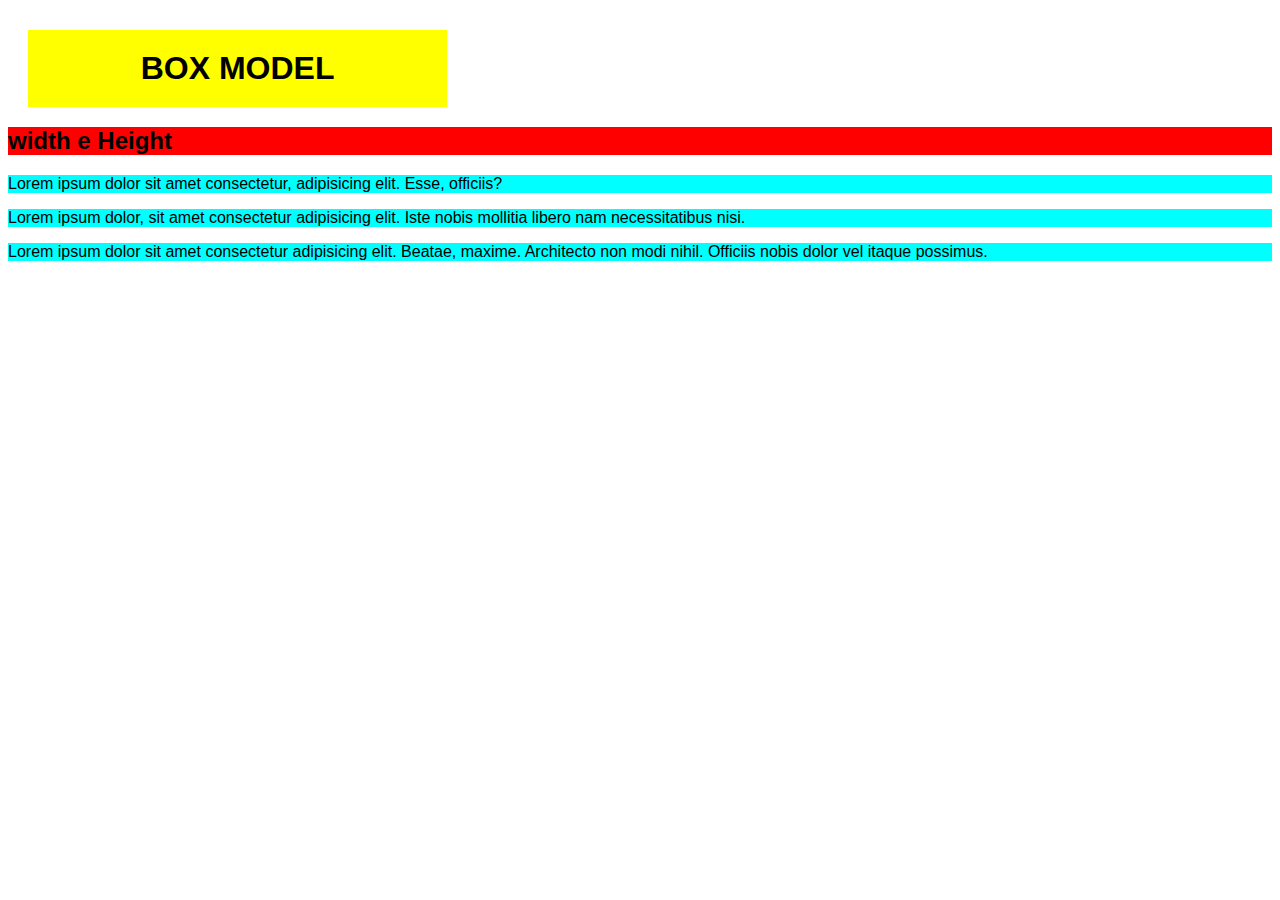
<file: boxModel.html>
<!DOCTYPE html>
<html lang="pt-BR">
<head>
    <meta charset="UTF-8">
    <meta http-equiv="X-UA-Compatible" content="IE=edge">
    <meta name="viewport" content="width=device-width, initial-scale=1.0">
    <title>Box Model</title>

    <style>
        body{
            font-family: 'Lucida Sans', 'Lucida Sans Regular', 'Lucida Grande', 'Lucida Sans Unicode', Geneva, Verdana, sans-serif;
        }

        h1{
            background-color: yellow;
            width: 30%;
            padding: 20px;
            margin: 30px 0px 0 20px;
            text-align: center;
        }
        
        h2{
            background-color: red;
            border: 50%;
        }

        p{
            background-color: cyan;
        }
    </style>

</head>
<body>

    <h1>BOX MODEL</h1>

    <h2>width e Height</h2>

    <p class="lorem10">
        Lorem ipsum dolor sit amet consectetur, adipisicing elit. Esse, officiis?
    </p>

    <p class="lorem15">
        Lorem ipsum dolor, sit amet consectetur adipisicing elit. Iste nobis mollitia libero nam necessitatibus nisi.
    </p>

    <p class="lorem20">
        Lorem ipsum dolor sit amet consectetur adipisicing elit. Beatae, maxime. Architecto non modi nihil. Officiis nobis dolor vel itaque possimus.
    </p>
    
</body>
</html>
</file>
